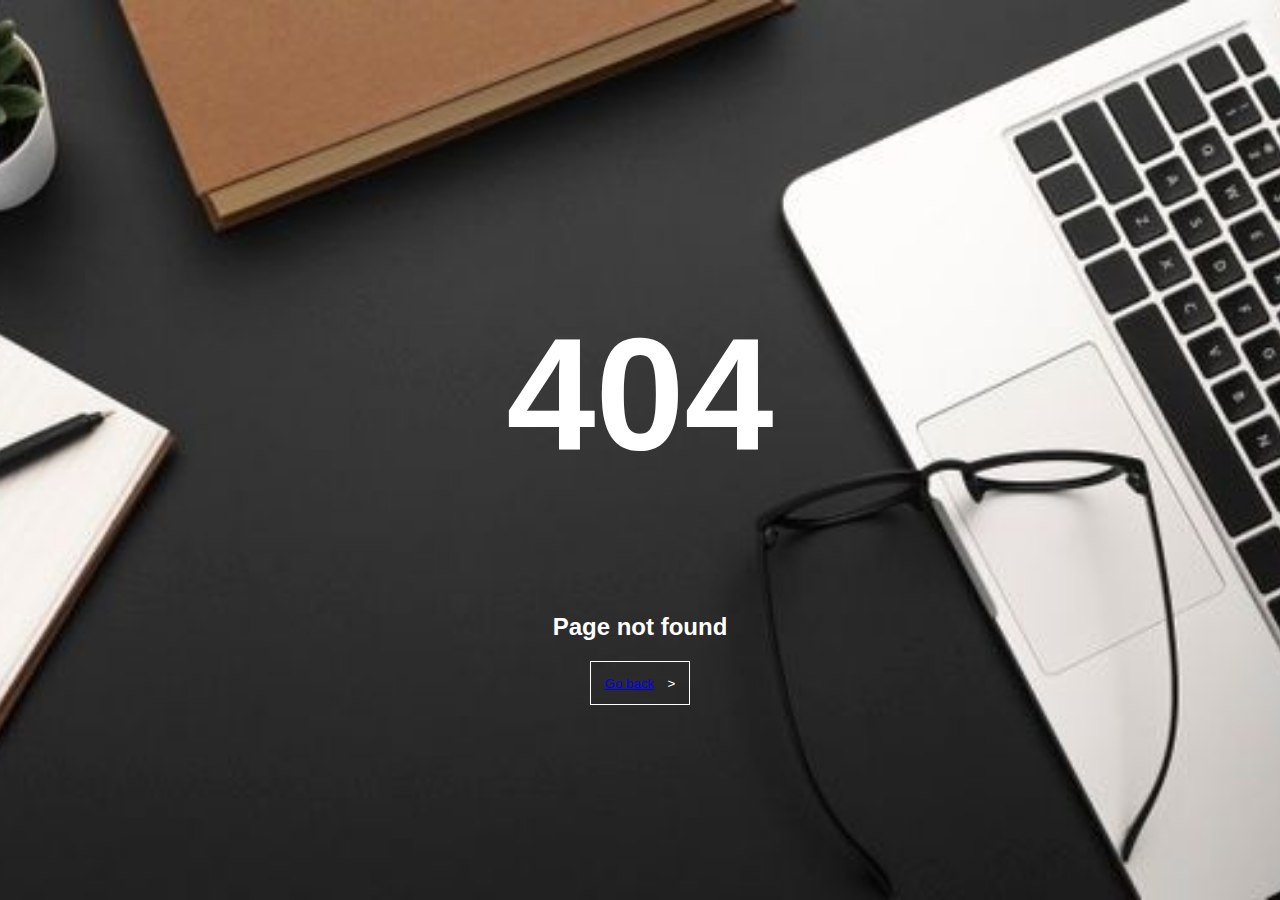
<file: adaptive-404/index.html>
<!DOCTYPE html>
<html lang="en">
	<head>
		<meta charset="UTF-8" />
		<meta name="viewport" content="width=device-width, initial-scale=1.0" />
		<link rel="stylesheet" href="style.css" />
		<title>404 not found</title>
	</head>
	<body>
		<main>
			<div class="background">
				<h1>404</h1>
				<h2>Page not found</h2>
				<button><a href="/">Go back</a></button>
			</div>
		</main>
	</body>
</html>
</file>
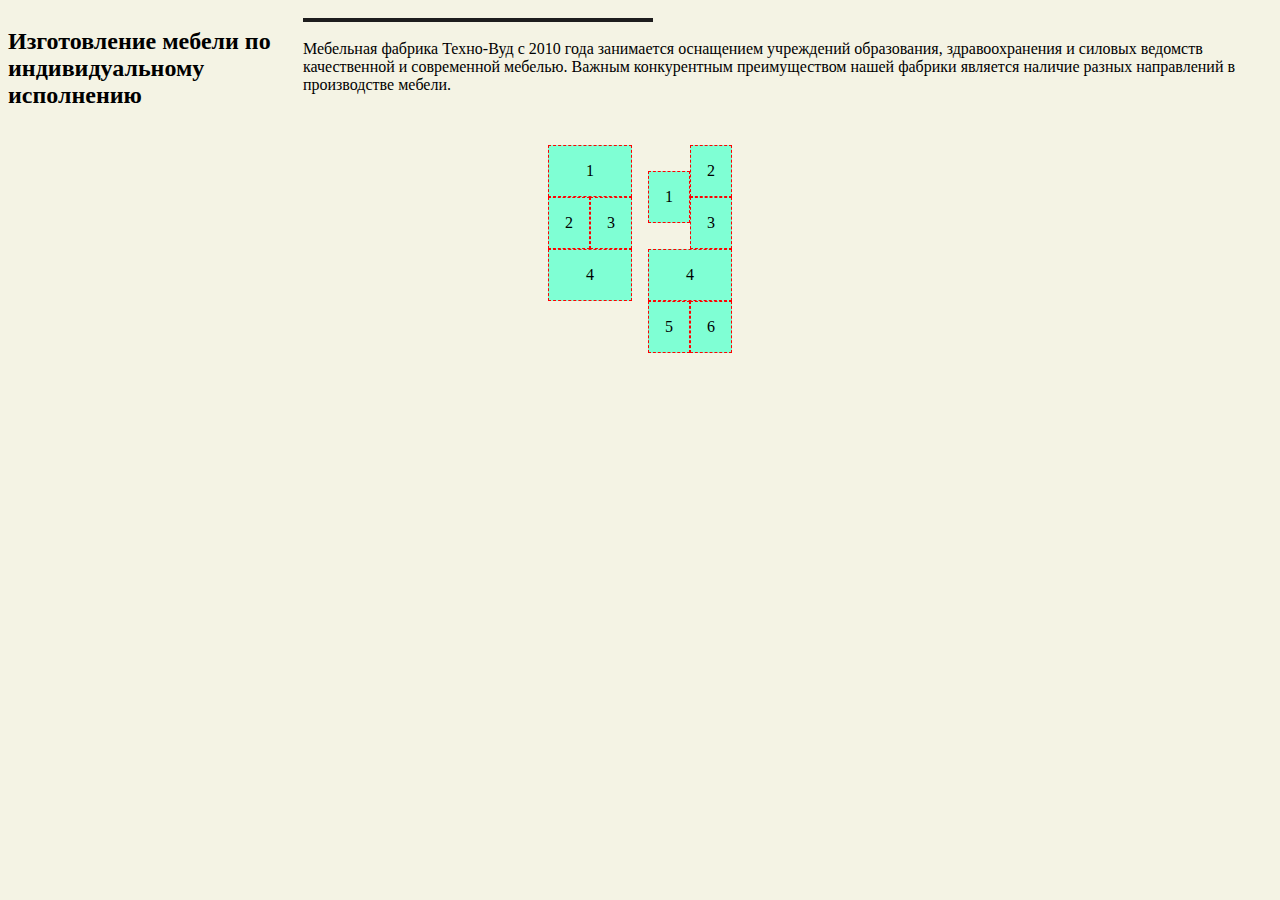
<file: adaptive/index.html>
<!DOCTYPE html>
<html lang="en">
	<head>
		<meta charset="UTF-8" />
		<meta name="viewport" content="width=device-width, initial-scale=1.0" />
		<link rel="stylesheet" href="style.css" />
		<title>ООО МЕБЕЛЬ</title>
	</head>
	<body>
		<header>
			<h2 class="title">
				Изготовление мебели по индивидуальному исполнению
			</h2>
			<div class="description">
				<p>
					Мебельная фабрика Техно-Вуд с 2010 года занимается
					оснащением учреждений образования, здравоохранения и силовых
					ведомств качественной и современной мебелью. Важным
					конкурентным преимуществом нашей фабрики является наличие
					разных направлений в производстве мебели.
				</p>
			</div>
		</header>
		<main>
			<div class="content-wrapper">
				<!-- https://tehno-wood.ru/#about -->
				<div class="products">
					<div class="column">
						<div class="block">
							<div class="row single">1</div>
						</div>
						<div class="block">
							<div class="row">
								<div class="single">2</div>
								<div class="single">3</div>
							</div>
						</div>
						<div class="block">
							<div class="row single">4</div>
						</div>
					</div>
					<div class="column">
						<div class="block">
							<div class="row">
								<div class="single">1</div>
								<div class="column">
									<div class="single">2</div>
									<div class="single">3</div>
								</div>
							</div>
						</div>
						<div class="block">
							<div class="row single">4</div>
						</div>
						<div class="block">
							<div class="row">
								<div class="single">5</div>
								<div class="single">6</div>
							</div>
						</div>
					</div>
				</div>
			</div>
		</main>
	</body>
</html>
</file>
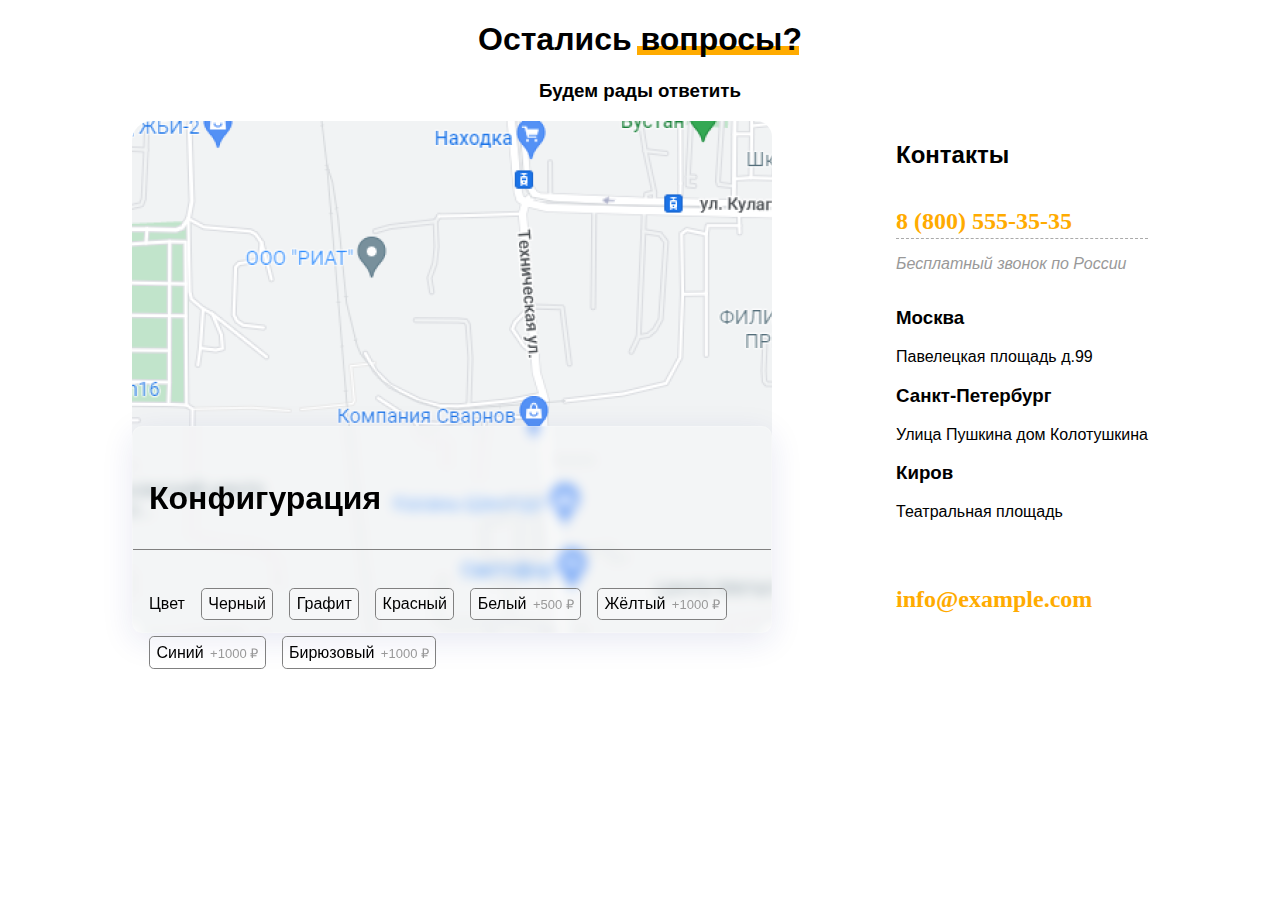
<file: border/index.html>
<!DOCTYPE html>
<html lang="en">
	<head>
		<meta charset="UTF-8" />
		<meta name="viewport" content="width=device-width, initial-scale=1.0" />
		<link rel="stylesheet" href="style.css" />
		<title>Contacts</title>
	</head>
	<body>
		<header>
			<h1>Остались <span class="underline">вопросы?</span></h1>
			<h3>Будем рады ответить</h3>
		</header>

		<main class="main-info">
			<div class="map">
				<div class="map-background">
					<div class="options-overlay">
						<h1>Конфигурация</h1>
						<div class="options">
							<button class="option">Черный</button>
							<button class="option">Графит</button>
							<button class="option">Красный</button>
							<button class="option extra500">Белый</button>
							<button class="option extra1000">Жёлтый</button>
							<button class="option extra1000">Синий</button>
							<button class="option extra1000">Бирюзовый</button>
						</div>
					</div>
				</div>
			</div>

			<div class="contacts">
				<div>
					<h2>Контакты</h2>
				</div>
				<div>
					<h2 class="phone">8 (800) 555-35-35</h2>
					<div class="line"></div>
					<p class="subtext">Бесплатный звонок по России</p>
				</div>
				<div>
					<ul>
						<li class="contact">
							<div>
								<h3>Москва</h3>
								<p>Павелецкая площадь д.99</p>
							</div>
						</li>
						<li class="contact">
							<div>
								<h3>Санкт-Петербург</h3>
								<p>Улица Пушкина дом Колотушкина</p>
							</div>
						</li>
						<li class="contact">
							<div>
								<h3>Киров</h3>
								<p>Театральная площадь</p>
							</div>
						</li>
					</ul>
				</div>
				<div>
					<a class="mail" href="mailto:info@example.com"
						><h2>info@example.com</h2></a
					>
				</div>
			</div>
		</main>

		<footer></footer>
	</body>
</html>
</file>
<file: adaptive-404/style.css>
* {
	font-family: "Lucida Sans", "Lucida Sans Regular", "Lucida Grande",
		"Lucida Sans Unicode", Geneva, Verdana, sans-serif;
}

body {
	margin: 0;
}

button {
	border-radius: 0;
	border: 1px white solid;
	background: transparent;
	padding: 1em;

	color: white;

	&:hover {
		cursor: pointer;
		background-color: aliceblue;
		color: black;
	}

	&::after {
		content: ">";
		font-family: "Roboto", sans-serif;
		margin-left: 1em;
	}
}

.background {
	display: flex;
	flex-direction: column;
	justify-content: center;
	align-items: center;
	width: 100vw;
	height: 100vh;
	background: url("assets/background.jpg");
	background-position: center;
	background-repeat: no-repeat;
	background-size: cover;
}

h1 {
	color: white;
	font-size: 10em;
}

h2 {
	color: white;
}

@media screen and (max-width: 1920px) {
}

@media screen and (max-width: 1440px) {
}

@media screen and (max-width: 1024px) {
}

@media screen and (max-width: 768px) {
	h1 {
		rotate: 90deg;
		font-size: 20em;
	}

	h2 {
		display: none;
	}
}

@media screen and (max-width: 480px) {
}
</file>
<file: adaptive/style.css>
body {
	background-color: #f4f3e4;
}

header {
	display: flex;
	margin-bottom: 1rem;
}

.description {
	position: relative;
	padding-top: 1em;
}

.description::before {
	content: "";
	display: block;
	position: absolute;
	top: 10px;
	left: 0;
	width: 350px;
	height: 4px;
	background: #1d1d1d;
}

.content-wrapper {
	display: flex;
	align-items: center;
	justify-content: center;
}

.products {
	display: flex;
	flex-direction: row;
	gap: 1em;
}

.column {
	display: flex;
	flex-direction: column;
	flex-grow: 1;
}

.row {
	display: flex;
	flex-direction: row;
	align-items: center;
	justify-content: center;
}

.single {
	background-color: aquamarine;
	border: dashed 1px red;
	padding: 1rem;
	flex-grow: 2;
}
</file>
<file: border/style.css>
* {
	font-family: "Roboto", sans-serif;
}

header {
	text-align: center;
}

.underline {
	position: relative;
	display: inline-block;
}

.underline::after {
	content: "";
	position: absolute;
	left: -0.1em;
	bottom: 0.1em;
	width: 100%;
	height: 0.3em;
	background-color: #ffab00;
	z-index: -1;
}

.main-info {
	display: flex;
	justify-content: space-evenly;
	flex-direction: row;
}

ul {
	padding: 0;
}

.contacts {
	display: flex;
	flex-direction: column;
	/* margin: 1em; */
}

.contacts > div:last-child {
	margin-top: auto;
}

.contact {
	/* list design disable */
	list-style: none;
	padding: 0;
}

.phone {
	font-family: "Caveat", cursive;
	color: #ffab00;
	margin-bottom: 0.1em;
}

.line {
	border-top: 1px dashed #aaaaaa;
}

.subtext {
	font-style: italic;
	color: #999999;
}

.mail {
	text-decoration: none;
	cursor: pointer;
}

.mail > h2 {
	font-family: "Caveat", cursive;
	color: #ffab00;
}

.map {
	/* border: dashed 2px red; */
}

.map-background {
	display: flex;
	background-image: url("assets/map.png");
	width: 50vw;
	height: 40vw;
	border-radius: 1em;
	align-items: end;
}

.options-overlay {
	background: rgba(255, 255, 255, 0.2);
	box-shadow: 0 8px 32px 0 rgba(31, 38, 135, 0.1);
	backdrop-filter: blur(6px);
	-webkit-backdrop-filter: blur(6px);
	border-radius: 10px;
	border: 1px solid rgba(255, 255, 255, 0.18);
	width: 100%;
	height: 40%;
}

.options-overlay > h1 {
	padding: 1em 0.5em;
	border-bottom: gray 1px solid;
}

.options::before {
	content: "Цвет";
	display: flex;
	align-items: center;
	font-family: "Roboto", sans-serif;
}

.options {
	display: flex;

	gap: 1em;
	padding: 1em;
	flex-wrap: wrap;
}

.option {
	font-family: "Roboto", sans-serif;
	font-size: medium;
	border: 1px grey solid;
	padding: 0.4em;
	border-radius: 0.3em;
	background: rgba(255, 255, 255, 0.2);
	user-select: none;

	&:hover {
		cursor: pointer;
		background-color: aliceblue;
	}

	&:active,
	&:focus {
		background-color: aliceblue;
		border: 1px solid red;
	}
}

.extra500::after {
	content: "+500 ₽";
	font-size: small;
	color: #999999;
	margin-left: 0.5em;
}

.extra1000::after {
	content: "+1000 ₽";
	font-size: small;
	color: #999999;
	margin-left: 0.5em;
}
</file>
